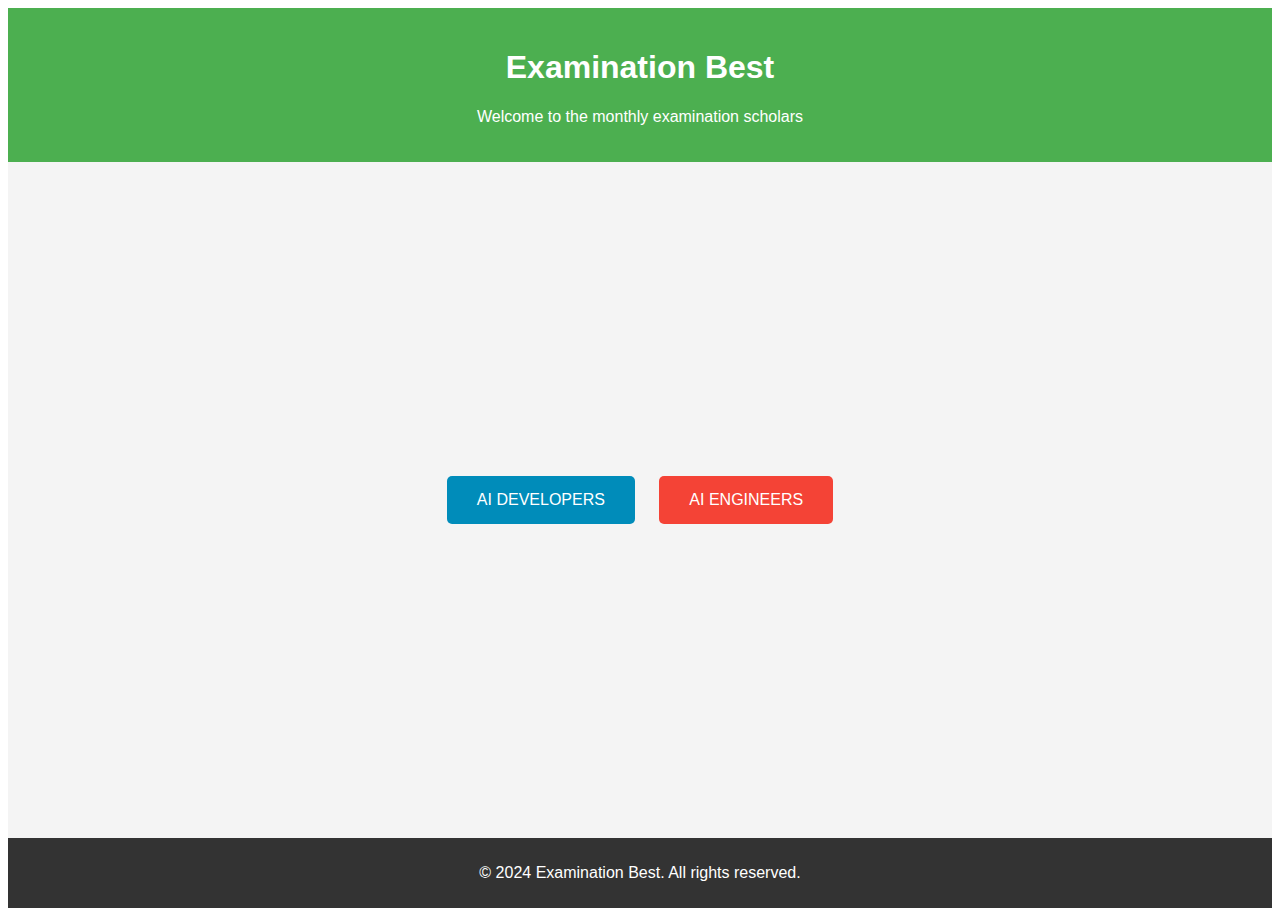
<file: index.html>
<!DOCTYPE html>
<html lang="en">
  <head>
    <meta charset="UTF-8" />
    <meta name="viewport" content="width=device-width, initial-scale=1.0" />
    <title>Examination Best</title>
    <style>
        .general-container {
            display: flex;
            flex-direction: column;
            min-height: 100vh;
            font-family: Arial, sans-serif;
        }
        .top-section {
            background-color: #4CAF50;
            color: white;
            padding: 20px;
            text-align: center;
        }
        .best-section {
            flex: 1;
            display: flex;
            justify-content: center;
            align-items: center;
            background-color: #f4f4f4;
        }
        .footer-section {
            background-color: #333;
            color: white;
            text-align: center;
            padding: 10px;
        }
        button {
            margin: 10px;
            padding: 15px 30px;
            font-size: 16px;
            cursor: pointer;
            border: none;
            border-radius: 5px;
            transition: background-color 0.3s ease;
        }
        .developers {
            background-color: #008CBA;
            color: white;
        }
        .developers:hover {
            background-color: #005f73;
        }
        .engineers {
            background-color: #f44336;
            color: white;
        }
        .engineers:hover {
            background-color: #ba000d;
        }

        .student-card {
            background: white;
            border: 1px solid #ddd;
            border-radius: 5px;
            padding: 20px;
            text-align: center;
            box-shadow: 0 2px 5px rgba(0,0,0,0.1);
            max-width: 300px;
            margin-top: 20px;
        }
        .student-card img {
            border-radius: 50%;
            width: 100px;
            height: 100px;
            object-fit: cover;
            margin-bottom: 15px;
        }
        .student-card h2 {
            margin: 10px 0;
        }
        .student-card p {
            margin: 5px 0;
            color: #555;
        }



    </style>
  </head>
  <body>
    <div class="general-container">
      <div class="top-section">
        <nav>
          <h1>Examination Best</h1>
          <p>Welcome to the monthly examination scholars</p>
        </nav>
      </div>
      <div class="best-section">
        <main>
            <button class="developers" onclick="showDevelopers()">AI DEVELOPERS</button>
            <button class="engineers" onclick="showEngineers()">AI ENGINEERS</button>
            <div id="student-display"></div>
        </main>
      </div>
      <div class="footer-section">
        <footer>
         <p>&copy; 2024 Examination Best. All rights reserved.</p>
        </footer>
      </div>
    </div>
    <script>
        function showDevelopers() {
        const container = document.getElementById("student-display");
        container.innerHTML = `
          <div class="student-card">
            <img src="https://via.placeholder.com/100" alt="Student Photo">
            <h2>Jane Doe</h2>
            <p>Track: AI Developer</p>
            <p>Score Aggregate: 96%</p>
            <p>Total Score: 480/500</p>
          </div>
        `;
      }

      function showEngineers() {
        const container = document.getElementById("student-display");
        container.innerHTML = `
          <div class="student-card">
            <img src="https://via.placeholder.com/100" alt="Student Photo">
            <h2>John Smith</h2>
            <p>Track: AI Engineer</p>
            <p>Score Aggregate: 94%</p>
            <p>Total Score: 470/500</p>
          </div>
        `;
      }

    </script>
  </body>
</html>
</file>
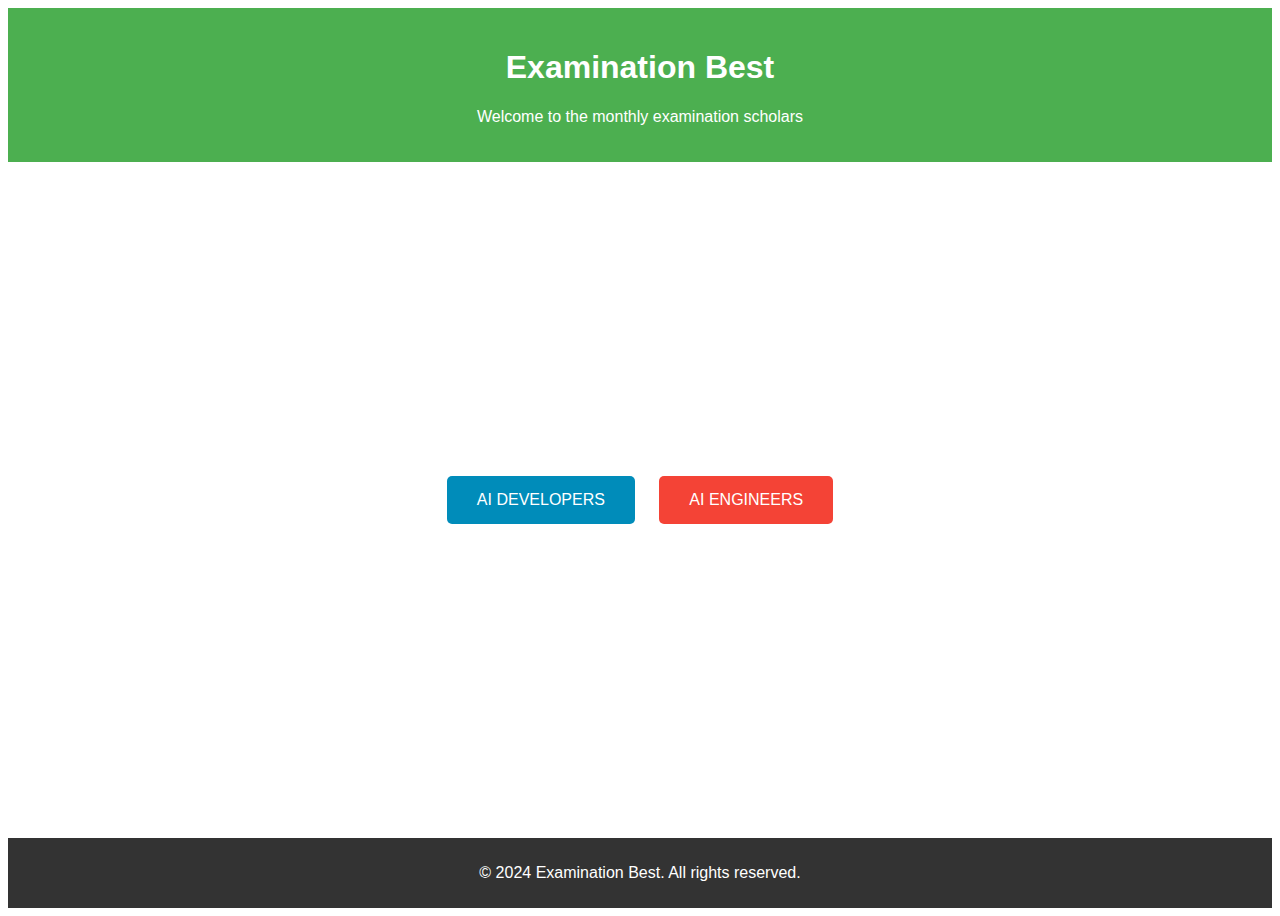
<file: rough.html>
<!DOCTYPE html>
<html lang="en">
  <head>
    <meta charset="UTF-8" />
    <meta name="viewport" content="width=device-width, initial-scale=1.0" />
    <title>Examination Best</title>
    <style>
      .general-container {
        display: flex;
        flex-direction: column;
        min-height: 100vh;
        font-family: Arial, sans-serif;
      }

      .top-section {
        background-color: #4caf50;
        color: white;
        padding: 20px;
        text-align: center;
      }

      .best-section {
        flex: 1;
        display: flex;
        flex-direction: column;
        justify-content: center;
        align-items: center;
        background-color: #fff;
      }

      .footer-section {
        background-color: #333;
        color: white;
        text-align: center;
        padding: 10px;
      }

      button {
        margin: 10px;
        padding: 15px 30px;
        font-size: 16px;
        cursor: pointer;
        border: none;
        border-radius: 5px;
        transition: background-color 0.3s ease;
      }

      .developers {
        background-color: #008cba;
        color: white;
      }

      .developers:hover {
        background-color: #005f73;
      }

      .engineers {
        background-color: #f44336;
        color: white;
      }

      .engineers:hover {
        background-color: #ba000d;
      }

      .student-card {
        background: white;
        padding: 30px;
        border-radius: 15px;
        box-shadow: 0 5px 10px rgba(0, 0, 0, 0.1); 
        /* width: 100%; */
        text-align: center;
        animation: fadeIn 0.5s ease;
        display: flex;
        justify-content: space-between;
        gap: 450px;
      }

      .student-card img {
        /* object-fit: cover; */
        margin-bottom: 15px;
      }

      .student-card h2 {
        margin-bottom: 8px;
        color: #333;
      }

      .student-card p {
        margin: 5px 0;
        color: #555;
      }
      .student-details{
        display:flex;
        flex-direction: column;
        justify-content: space-evenly;
      }

      

      @keyframes fadeIn {
        from {
          opacity: 0;
          transform: scale(0.9);
        }
        to {
          opacity: 1;
          transform: scale(1);
        }
      }
    </style>
  </head>
  <body>
    <div class="general-container">
      <div class="top-section">
        <nav>
          <h1>Examination Best</h1>
          <p>Welcome to the monthly examination scholars</p>
        </nav>
     </div>

    <main class="best-section">
        <div id="main-area">
          <button class="developers" onclick="showDevelopers()">AI DEVELOPERS</button>
          <button class="engineers" onclick="showEngineers()">AI ENGINEERS</button>
        </div>
        
    </main>

      <div class="footer-section">
        <footer>
          <p>&copy; 2024 Examination Best. All rights reserved.</p>
        </footer>
      </div>
    </div>

    <script>
      function showDevelopers() {
        const main = document.getElementById("main-area");
        main.innerHTML = `
          <div class="student-card">
            <div class="student-image">
                <img src="https://res.cloudinary.com/dbadkovof/image/upload/v1760619457/Developer_nm27t0.jpg"
                alt="student's image">
            </div>
            <div class= "student-details">
                <h2>John Smith</h2>
                <p>Track: AI Developer</p>
                <p>Score Aggregate: 94%</p>
                <p>Total Score: 470/500</p>
                <button>&#8592</button>
            </div>
        </div>
        `;
      }

      function showEngineers() {
        const main = document.getElementById("main-area");
        main.innerHTML = `
          <div class="student-card">
            <div class="student-image">
                <img src="https://res.cloudinary.com/dbadkovof/image/upload/v1760619459/Engineer_h1rfzo.jpg" alt="student's image">
            </div>
            <div class= "student-details">
                <h2>John Smith</h2>
                <p>Track: AI Engineer</p>
                <p>Score Aggregate: 94%</p>
                <p>Total Score: 470/500</p>
                <button>&#8592</button>
            </div>
        </div>
        `;
      }
    </script>
  </body>
</html>
</file>
